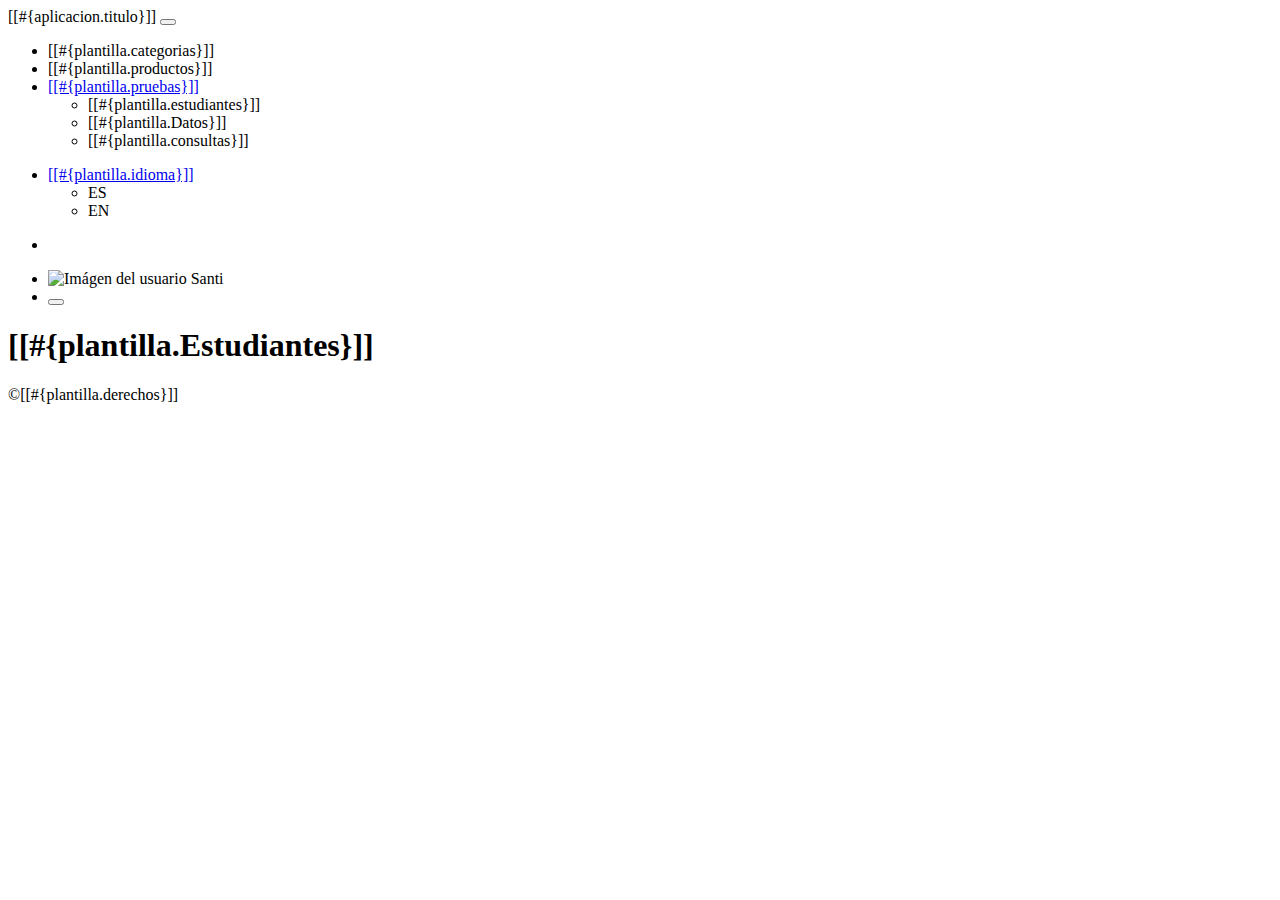
<file: Ejercicio1/src/main/resources/templates.layout/plantilla.html>
<!DOCTYPE html>
<html xmlns="http://www.w3.org/1999/xhtml"
      xmlns:th="http://www.thymeleaf.org"
      xmlns:sec="http://www.thymeleaf.org/thymeleaf-extras-springsecurity6">
    <head th:fragment="head">
        <title>Listado de estudiantes</title>
        <meta charset="UTF-8"/>
        <link th:href="@{/webjars/bootstrap/css/bootstrap.min.css}" rel="stylesheet"/>
        <link th:href="@{/webjars/font-awesome/css/all.css}" rel="stylesheet"/>
        <script th:src="@{/webjars/jquery/jquery.min.js}"></script>
        <script th:src="@{/js/rutinas.js}"></script>
        <script th:src="@{/webjars/popper.js/umd/popper.min.js}"></script>
        <script th:src="@{/webjars/bootstrap/js/bootstrap.min.js}"></script>
    </head>
    <body>
        <header th:fragment="header" class="header">
            <nav class="navbar navbar-expand-sm navbar-dark bg-dark p-0">
                <div class="container">
                    <a th:href="@{/}" class="navbar-brand">[[#{aplicacion.titulo}]]</a>
                    <button class="navbar-toggler" data-bs-toggle="collapse" data-bs-target="#navbarCollapse">
                        <span class="navbar-toggler-icon"></span>
                    </button>
                    <div class="collapse navbar-collapse justify-content-between" id="navbarCollapse">
                        <ul class="navbar-nav" sec:authorize="hasRole('ROLE_ADMIN') or hasRole('ROLE_VENDEDOR')">
                            <li class="nav-item px-2"><a class="nav-link" th:href="@{/categoria/listado}">[[#{plantilla.categorias}]]</a></li>
                            <li class="nav-item px-2"><a class="nav-link" th:href="@{/producto/listado}">[[#{plantilla.productos}]]</a></li>                           
                            <li class="nav-item dropdown" sec:authorize="hasRole('ROLE_ADMIN')">
                                <a class="nav-link dropdown-toggle" 
                                   data-bs-toggle="dropdown" 
                                   href="#" 
                                   role="button" 
                                   aria-expanded="false">[[#{plantilla.pruebas}]]</a>
                                <ul class="dropdown-menu dropdown-menu-dark" sec:authorize="hasRole('ROLE_ADMIN')">
                                    <li><a class="dropdown-item" th:href="@{/usuario/listado}">[[#{plantilla.estudiantes}]]</a></li>
                                    <li><a class="dropdown-item" th:href="@{/pruebas/listado}">[[#{plantilla.Datos}]]</a></li>
                                    <li><a class="dropdown-item" th:href="@{/pruebas/listado2}">[[#{plantilla.consultas}]]</a></li>                                    
                                </ul>
                            </li>                            
                        </ul>
                        <ul class="navbar-nav">
                            <li class="nav-item dropdown">
                                <a class="nav-link dropdown-toggle" data-bs-toggle="dropdown" href="#" role="button" aria-expanded="false">[[#{plantilla.idioma}]]</a>
                                <ul class="dropdown-menu dropdown-menu-dark">
                                    <li><a class="dropdown-item"  th:href="@{/(lang=es)}">ES</a></li>
                                    <li><a class="dropdown-item" th:href="@{/(lang=en)}">EN</a></li>
                                </ul>
                            </li>
                        </ul>
                        
                        <ul class="navbar-nav" sec:authorize="!isAuthenticated()">
                            <li class="nav-item">
                                <a class="nav-link" th:href="@{/login}">
                                    <i class="fas fa-sign-in-alt"></i>
                                </a>
                            </li>
                        </ul>
                        
                        <ul class="navbar-nav" sec:authorize="isAuthenticated()">
                            <li class="nav-item text-white my-auto">
                                <img th:src="@{${session.usuarioImagen}}"
                                     alt="Imágen del usuario"
                                     height="40"
                                     class="rounded-circle"/>
                                <span sec:authentication="name">Santi</span>
                            </li>
                            <li class="nav-item my-auto">
                                <form method="post" th:action="@{/logout}">
                                    <button class="btn btn-dark">
                                        <i class="fas fa-sign-out-alt"></i>
                                    </button>
                                    
                                </form>
                            </li>
                        </ul>
                        
                    </div>
                </div>
            </nav>
            <section id="main-header" class="py-2 bg-success text-white">
                <div class="container">
                    <div class="row">
                        <div class="col-md-6">
                            <h1><i class="fas fa-cog"></i> [[#{plantilla.Estudiantes}]]</h1>
                        </div>
                    </div>
                </div>
            </section>
        </header>
        <footer th:fragment="footer"
                class="bg-info text-white mt-5 p-2">
            <div class="container">
                <div class="col">
                    <p class="lead text-center">&COPY[[#{plantilla.derechos}]]</p>
                </div>
            </div>
        </footer>
    </body>
</html>
</file>
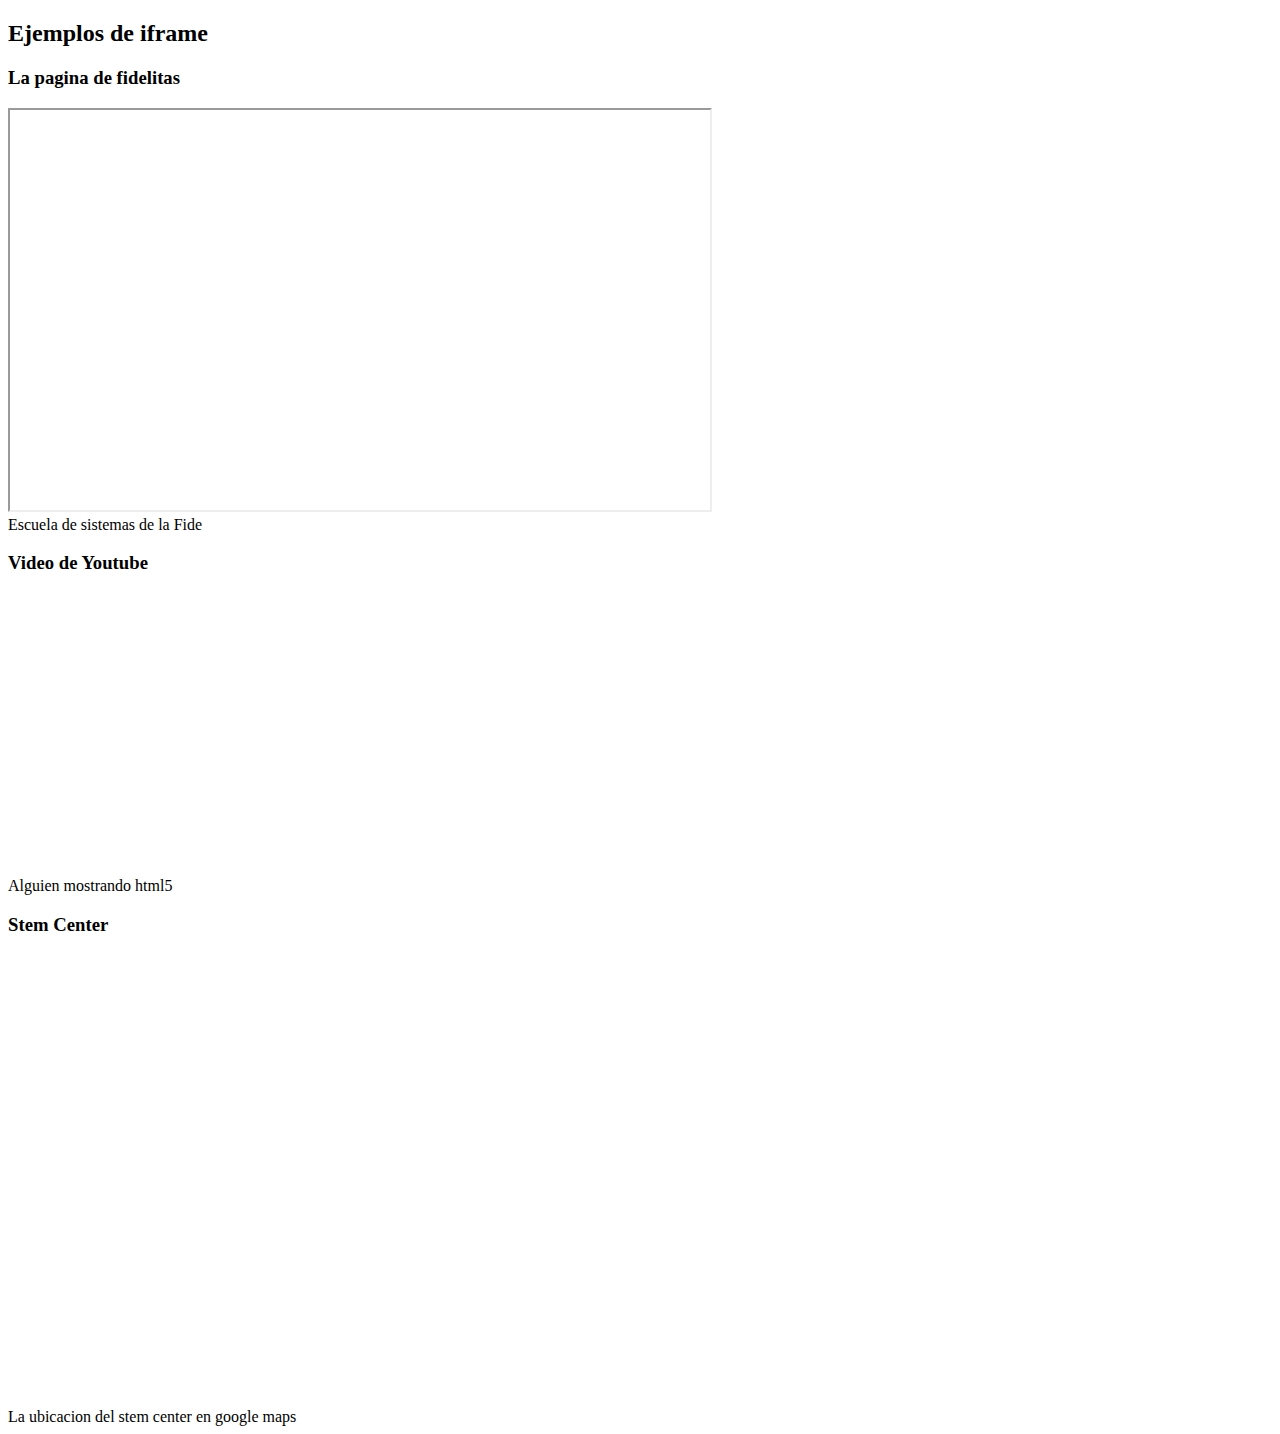
<file: Ejercicio1/src/main/resources/templates/iframes.html>
<!DOCTYPE html>
<!--
Click nbfs://nbhost/SystemFileSystem/Templates/Licenses/license-default.txt to change this license
Click nbfs://nbhost/SystemFileSystem/Templates/Other/html.html to edit this template
-->
<html>
    <head>
        <title>TODO supply a title</title>
        <meta charset="UTF-8">
        <meta name="viewport" content="width=device-width, initial-scale=1.0">
    </head>
    <body>
        <section id="contenido">
            <h2>Ejemplos de iframe</h2>
            <article>
                <header><h3> La pagina de fidelitas</h3></header>
                <iframe src="https://sistemas.ufidelitas.ac.cr/" width="700" height="400">
                </iframe>
                <footer>Escuela de sistemas de la Fide</footer>
            </article>
            <article>
                <header><h3> Video de Youtube</h3></header>
                <iframe width="500" height="280"
                        src="https://www.youtube.com/embed/kN1XP-Bef7w"
                        title="Youtuber"
                        frameborder="0"
                        allow="accelerometer; autoplay; clipboard-write; encrypted-media; gyroscope; picture-in-picture"
                        allowfullscreen> 
                </iframe> 
                <footer> Alguien mostrando html5</footer>
            </article>
            <article>
                <header><h3> Stem Center</h3></header>
                <iframe
                    src="https://www.google.com/maps/embed?pb=!1m18!1m12!1m3!1d3929.9805280581695!2d-84.03794158516743!3d9 "
                    width="600"
                    height="450"
                    style="border:0" allowfullscreen=""></iframe>
                <footer>La ubicacion del stem center en google maps</footer>
            </article>
        </section>
    </body>
</html>
</file>
